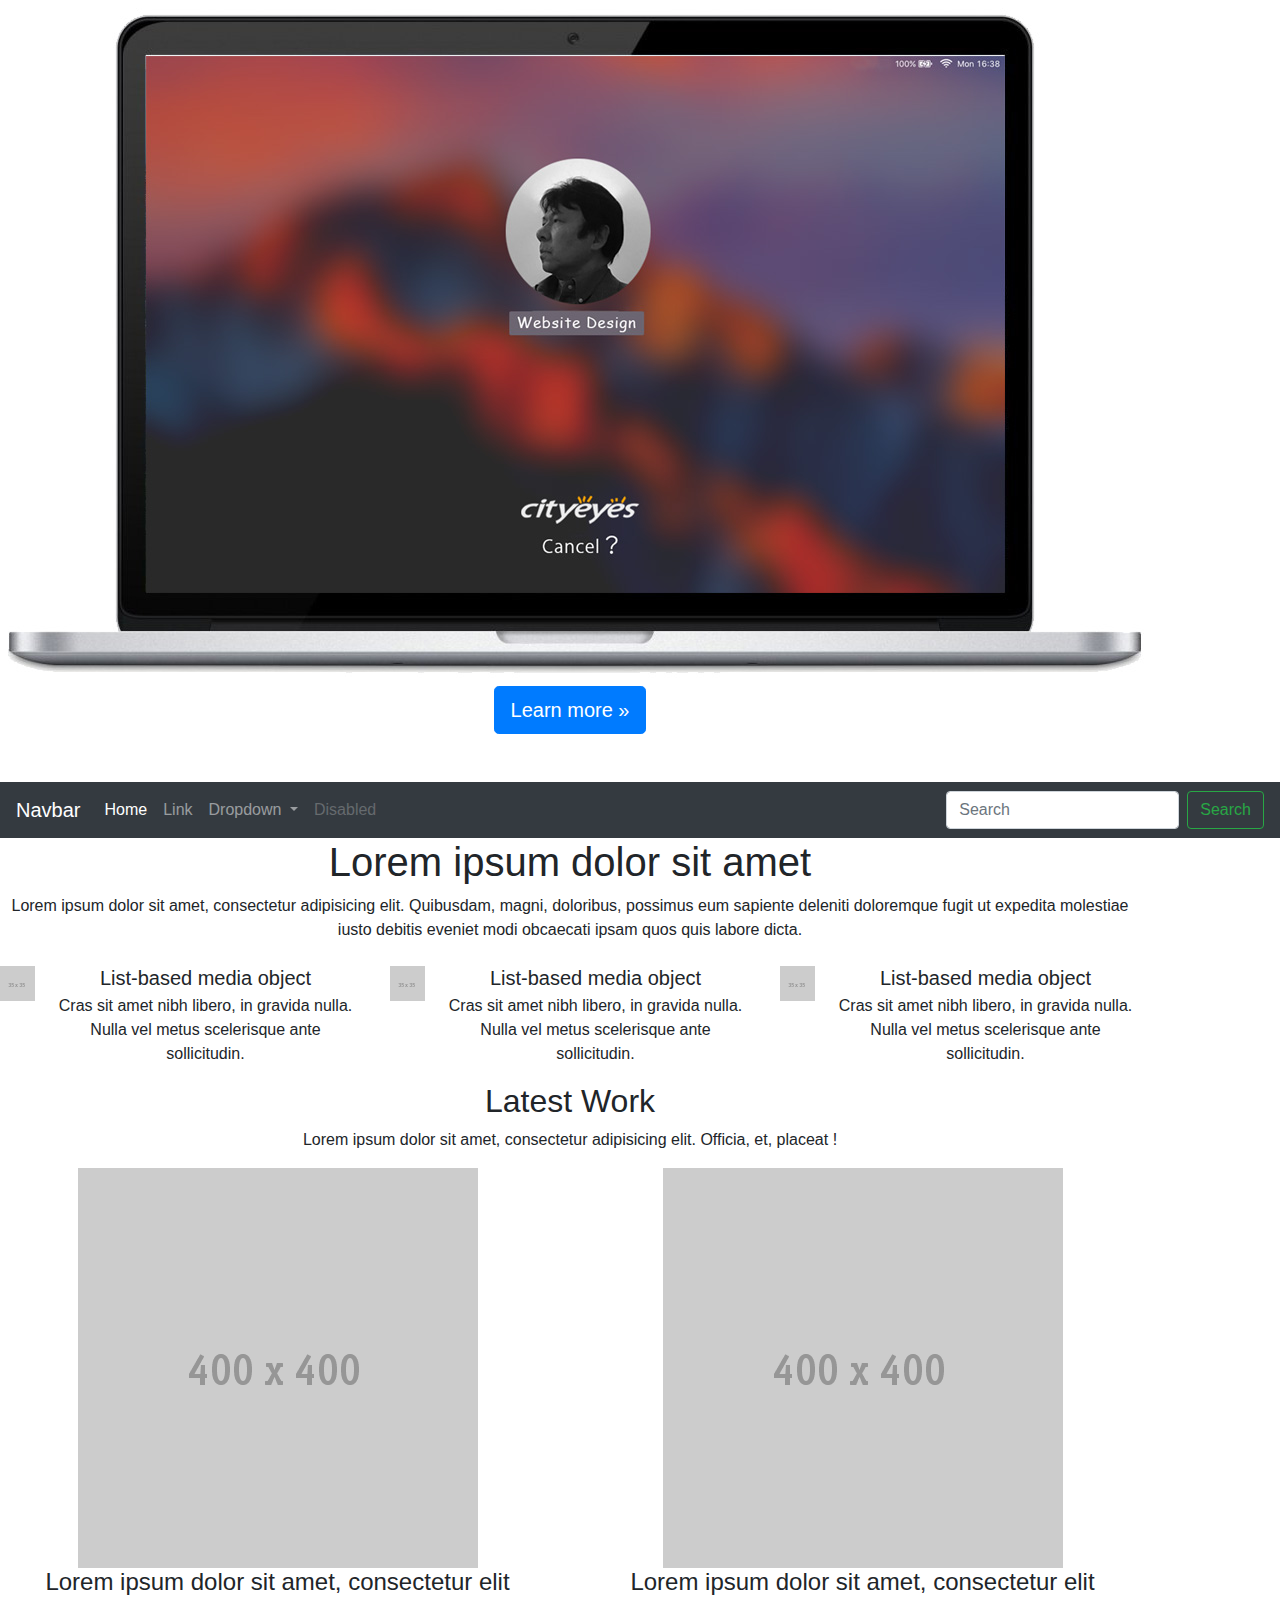
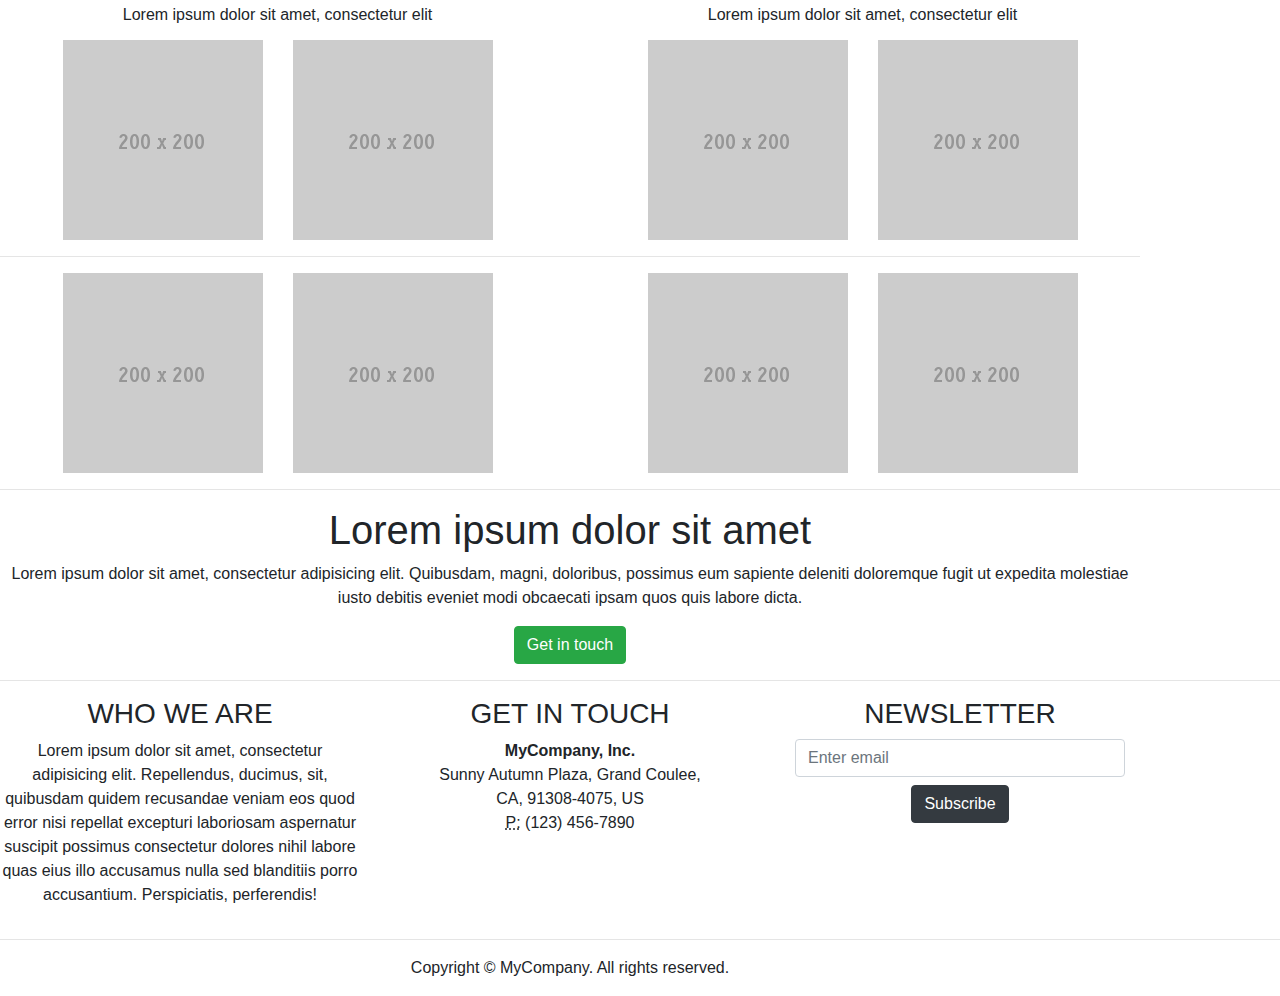
<file: index-mac.html>
<!DOCTYPE html>
<html lang="en">
  <head>
    <meta charset="utf-8">
    <meta http-equiv="X-UA-Compatible" content="IE=edge">
    <meta name="viewport" content="width=device-width, initial-scale=1">
    <title>Bootstrap Portfolio Page Template</title>
    <!-- Bootstrap -->
    <link href="css/bootstrap-4.0.0.css" rel="stylesheet">
    <link href="css/main.css" rel="stylesheet" type="text/css">
  </head>
  <body>
    <!-- intro1 section
   ================================================== -->
    <section>
      <div class="jumbotron text-center mt-2" style="padding: 0rem;">
        <div class="container">
          <div class="row">
            <div class="col-12">
              <h1 class="top-face"><img src="images/top/Macbook1500x_1150_670.jpg" width="1150" height="670" alt=""/></h1>
             
              <p><a class="btn btn-primary btn-lg" href="#" role="button">Learn more »</a></p>
            </div>
          </div>
        </div>
      </div>
    </section>
	  <!-- nav
   ================================================== -->
	  <nav class="navbar navbar-expand-lg navbar-dark bg-dark">
      <a class="navbar-brand" href="#">Navbar</a>
      <button class="navbar-toggler" type="button" data-toggle="collapse" data-target="#navbarSupportedContent" aria-controls="navbarSupportedContent" aria-expanded="false" aria-label="Toggle navigation">
      <span class="navbar-toggler-icon"></span>
      </button>
      <div class="collapse navbar-collapse" id="navbarSupportedContent">
        <ul class="navbar-nav mr-auto">
          <li class="nav-item active">
            <a class="nav-link" href="#">Home <span class="sr-only">(current)</span></a>
          </li>
          <li class="nav-item">
            <a class="nav-link" href="#">Link</a>
          </li>
          <li class="nav-item dropdown">
            <a class="nav-link dropdown-toggle" href="#" id="navbarDropdown" role="button" data-toggle="dropdown" aria-haspopup="true" aria-expanded="false">
            Dropdown
            </a>
            <div class="dropdown-menu" aria-labelledby="navbarDropdown">
              <a class="dropdown-item" href="#">Action</a>
              <a class="dropdown-item" href="#">Another action</a>
              <div class="dropdown-divider"></div>
              <a class="dropdown-item" href="#">Something else here</a>
            </div>
          </li>
          <li class="nav-item">
            <a class="nav-link disabled" href="#">Disabled</a>
          </li>
        </ul>
        <form class="form-inline my-2 my-lg-0">
          <input class="form-control mr-sm-2" type="search" placeholder="Search" aria-label="Search">
          <button class="btn btn-outline-success my-2 my-sm-0" type="submit">Search</button>
        </form>
      </div>
    </nav>
    <section>
      <div class="container">
        <div class="row">
          <div class="col-12 text-center">
            <h1>Lorem ipsum dolor sit amet</h1>
            <p>Lorem ipsum dolor sit amet, consectetur adipisicing elit. Quibusdam, magni, doloribus, possimus eum sapiente deleniti doloremque fugit ut expedita molestiae iusto debitis eveniet modi obcaecati ipsam quos quis labore dicta.</p>
          </div>
        </div>
      </div>
    </section>
    <section>
      <div class="container mt-2">
        <div class="row">
          <div class="col-md-4 col-12">
            <ul class="list-unstyled">
              <li class="media">
                <img class="mr-3" src="images/35X35.gif" alt="Generic placeholder image">
                <div class="media-body">
                  <h5 class="mt-0 mb-1">List-based media object</h5>
                  Cras sit amet nibh libero, in gravida nulla. Nulla vel metus scelerisque ante sollicitudin.
                </div>
              </li>
            </ul>
          </div>
          <div class="col-md-4 col-12">
            <ul class="list-unstyled">
              <li class="media">
                <img class="mr-3" src="images/35X35.gif" alt="Generic placeholder image">
                <div class="media-body">
                  <h5 class="mt-0 mb-1">List-based media object</h5>
                  Cras sit amet nibh libero, in gravida nulla. Nulla vel metus scelerisque ante sollicitudin.
                </div>
              </li>
            </ul>
          </div>
          <div class="col-md-4 col-12">
            <ul class="list-unstyled">
              <li class="media">
                <img class="mr-3" src="images/35X35.gif" alt="Generic placeholder image">
                <div class="media-body">
                  <h5 class="mt-0 mb-1">List-based media object</h5>
                  Cras sit amet nibh libero, in gravida nulla. Nulla vel metus scelerisque ante sollicitudin.
                </div>
              </li>
            </ul>
          </div>
        </div>
      </div>
    </section>
    <section>
      <div class="container">
        <div class="row">
          <div class="col-12 text-center">
            <h2>Latest Work</h2>
            <p>Lorem ipsum dolor sit amet, consectetur adipisicing elit. Officia, et, placeat !</p>
          </div>
        </div>
        <div class="row">
          <div class="col-md-6 col-12 text-center">
            <img class="img-fluid" src="images/400x400.gif" alt="">
            <h4>Lorem ipsum dolor sit amet, consectetur elit</h4>
            <h6>Lorem ipsum dolor sit amet, consectetur elit</h6>
          </div>
          <div class="col-md-6 col-12 text-center mt-md-0 mt-2">
            <img class="img-fluid" src="images/400x400.gif" alt="">
            <h4>Lorem ipsum dolor sit amet, consectetur elit</h4>
            <h6>Lorem ipsum dolor sit amet, consectetur elit</h6>
          </div>
        </div>
        <div class="row mt-2">
          <div class="col-md-3 col-6"><img class="img-fluid float-right" src="images/200x200.gif" alt=""></div>
          <div class="col-md-3 col-6"><img class="img-fluid float-left" src="images/200x200.gif" alt=""></div>
          <div class="col-md-3 col-6 mt-md-0 mt-1"><img class="img-fluid float-right" src="images/200x200.gif" alt=""></div>
          <div class="col-md-3 col-6 mt-md-0 mt-1"><img class="img-fluid float-left" src="images/200x200.gif" alt=""></div>
        </div>
        <hr>
        <div class="row">
          <div class="col-md-3 col-6"><img class="img-fluid float-right" src="images/200x200.gif" alt=""></div>
          <div class="col-md-3 col-6"><img class="img-fluid float-left" src="images/200x200.gif" alt=""></div>
          <div class="col-md-3 col-6 mt-md-0 mt-1"><img class="img-fluid float-right" src="images/200x200.gif" alt=""></div>
          <div class="col-md-3 col-6 mt-md-0 mt-1"><img class="img-fluid float-left" src="images/200x200.gif" alt=""></div>
        </div>
      </div>
    </section>
    <hr>
    <section>
      <div class="container">
        <div class="row">
          <div class="col-12 text-center">
            <h1>Lorem ipsum dolor sit amet</h1>
            <p>Lorem ipsum dolor sit amet, consectetur adipisicing elit. Quibusdam, magni, doloribus, possimus eum sapiente deleniti doloremque fugit ut expedita molestiae iusto debitis eveniet modi obcaecati ipsam quos quis labore dicta.</p>
            <button type="button" class="btn btn-success">Get in touch</button>
          </div>
        </div>
      </div>
    </section>
    <hr>
    <div class="section">
      <div class="container">
        <div class="row">
          <div class="col-md-4 col-12">
            <h3 class="text-center">WHO WE ARE</h3>
            <p>Lorem ipsum dolor sit amet, consectetur adipisicing elit. Repellendus, ducimus, sit, quibusdam quidem recusandae veniam eos quod error nisi repellat excepturi laboriosam aspernatur suscipit possimus consectetur dolores nihil labore quas eius illo accusamus nulla sed blanditiis porro accusantium. Perspiciatis, perferendis!</p>
          </div>
          <div class="col-md-4 col-12">
            <h3 class="text-center">GET IN TOUCH</h3>
            <address class="text-center">
              <strong>MyCompany, Inc.</strong><br>
              Sunny Autumn Plaza, Grand Coulee,<br>
              CA, 91308-4075, US<br>
              <abbr title="Phone">P:</abbr> (123) 456-7890
            </address>
          </div>
          <div class="col-md-4 col-12">
            <h3 class="text-center">NEWSLETTER</h3>
            <form>
              <div class="form-group col-12">
                <input type="email" class="form-control" id="exampleInputEmail1" placeholder="Enter email">
                <button type="submit" class="btn btn-dark mt-2">Subscribe</button>
              </div>
            </form>
          </div>
        </div>
      </div>
    </div>
    <hr>
    <footer class="text-center">
      <div class="container">
        <div class="row">
          <div class="col-12">
            <p>Copyright © MyCompany. All rights reserved.</p>
          </div>
        </div>
      </div>
    </footer>
    <!-- jQuery (necessary for Bootstrap's JavaScript plugins) -->
    <script src="js/jquery-3.2.1.min.js"></script>
    <!-- Include all compiled plugins (below), or include individual files as needed -->
    <script src="js/popper.min.js"></script>
    <script src="js/bootstrap-4.0.0.js"></script>
  </body>
</html>
</file>
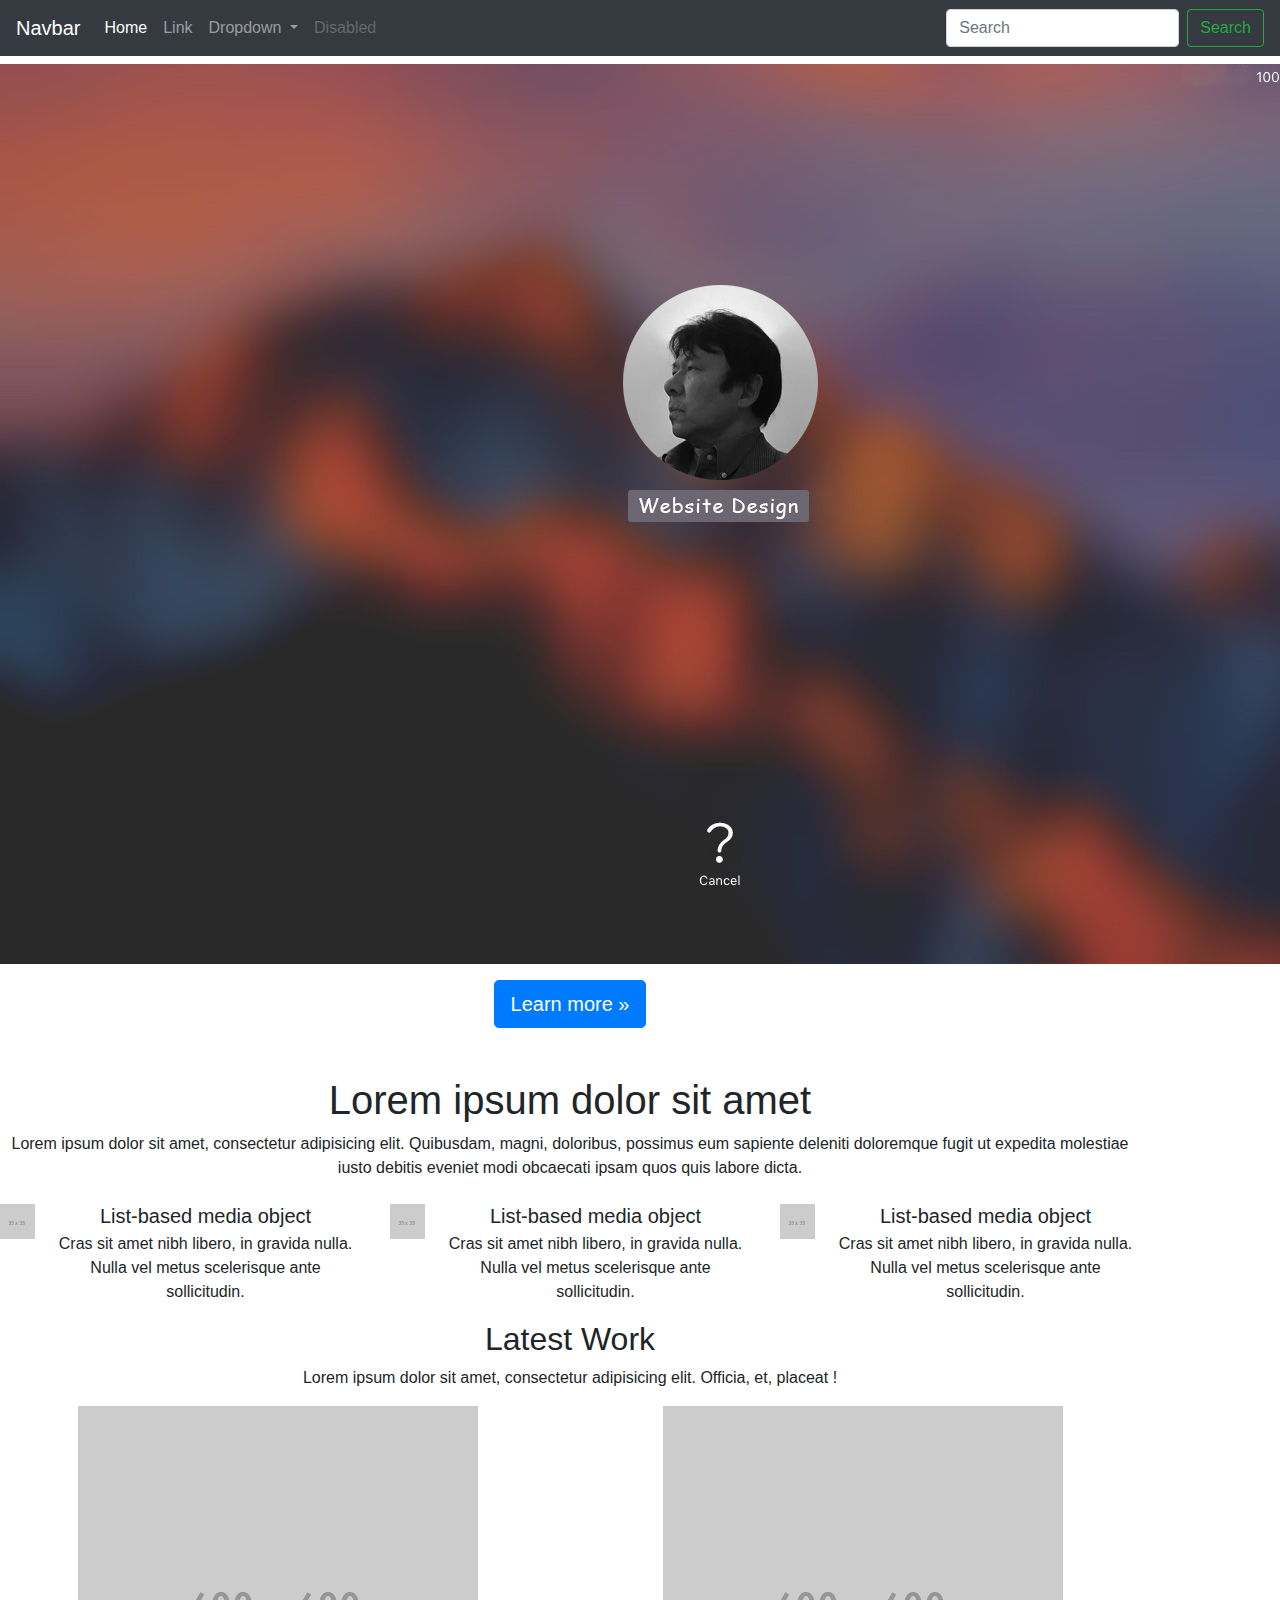
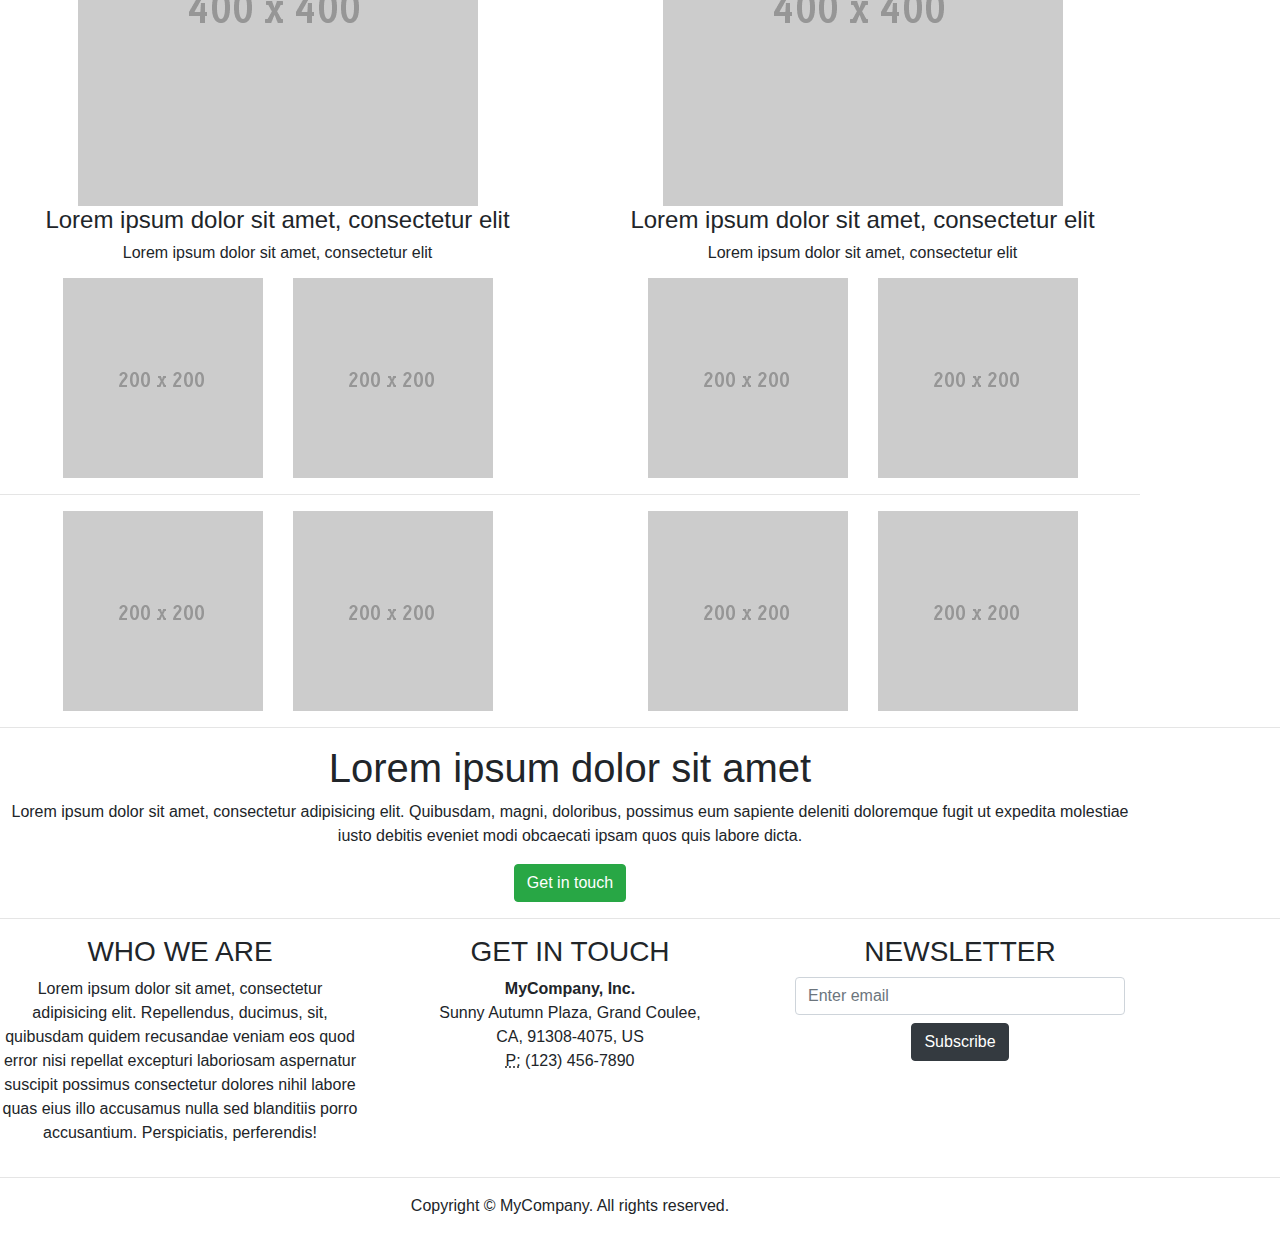
<file: index10-5.html>
<!DOCTYPE html>
<html lang="en">
  <head>
    <meta charset="utf-8">
    <meta http-equiv="X-UA-Compatible" content="IE=edge">
    <meta name="viewport" content="width=device-width, initial-scale=1">
    <title>Bootstrap Portfolio Page Template</title>
    <!-- Bootstrap -->
    <link href="css/bootstrap-4.0.0.css" rel="stylesheet">
  </head>
  <body>
    <nav class="navbar navbar-expand-lg navbar-dark bg-dark">
      <a class="navbar-brand" href="#">Navbar</a>
      <button class="navbar-toggler" type="button" data-toggle="collapse" data-target="#navbarSupportedContent" aria-controls="navbarSupportedContent" aria-expanded="false" aria-label="Toggle navigation">
      <span class="navbar-toggler-icon"></span>
      </button>
      <div class="collapse navbar-collapse" id="navbarSupportedContent">
        <ul class="navbar-nav mr-auto">
          <li class="nav-item active">
            <a class="nav-link" href="#">Home <span class="sr-only">(current)</span></a>
          </li>
          <li class="nav-item">
            <a class="nav-link" href="#">Link</a>
          </li>
          <li class="nav-item dropdown">
            <a class="nav-link dropdown-toggle" href="#" id="navbarDropdown" role="button" data-toggle="dropdown" aria-haspopup="true" aria-expanded="false">
            Dropdown
            </a>
            <div class="dropdown-menu" aria-labelledby="navbarDropdown">
              <a class="dropdown-item" href="#">Action</a>
              <a class="dropdown-item" href="#">Another action</a>
              <div class="dropdown-divider"></div>
              <a class="dropdown-item" href="#">Something else here</a>
            </div>
          </li>
          <li class="nav-item">
            <a class="nav-link disabled" href="#">Disabled</a>
          </li>
        </ul>
        <form class="form-inline my-2 my-lg-0">
          <input class="form-control mr-sm-2" type="search" placeholder="Search" aria-label="Search">
          <button class="btn btn-outline-success my-2 my-sm-0" type="submit">Search</button>
        </form>
      </div>
    </nav>
    <section>
      <div class="jumbotron text-center mt-2">
        <div class="container">
          <div class="row">
            <div class="col-12">
              <h1><img src="images/top/ScreenShot-MAC9-30.jpg" width="1440" height="900" alt=""/></h1>
              <p></p>
              <p><a class="btn btn-primary btn-lg" href="#" role="button">Learn more »</a></p>
            </div>
          </div>
        </div>
      </div>
    </section>
    <section>
      <div class="container">
        <div class="row">
          <div class="col-12 text-center">
            <h1>Lorem ipsum dolor sit amet</h1>
            <p>Lorem ipsum dolor sit amet, consectetur adipisicing elit. Quibusdam, magni, doloribus, possimus eum sapiente deleniti doloremque fugit ut expedita molestiae iusto debitis eveniet modi obcaecati ipsam quos quis labore dicta.</p>
          </div>
        </div>
      </div>
    </section>
    <section>
      <div class="container mt-2">
        <div class="row">
          <div class="col-md-4 col-12">
            <ul class="list-unstyled">
              <li class="media">
                <img class="mr-3" src="images/35X35.gif" alt="Generic placeholder image">
                <div class="media-body">
                  <h5 class="mt-0 mb-1">List-based media object</h5>
                  Cras sit amet nibh libero, in gravida nulla. Nulla vel metus scelerisque ante sollicitudin.
                </div>
              </li>
            </ul>
          </div>
          <div class="col-md-4 col-12">
            <ul class="list-unstyled">
              <li class="media">
                <img class="mr-3" src="images/35X35.gif" alt="Generic placeholder image">
                <div class="media-body">
                  <h5 class="mt-0 mb-1">List-based media object</h5>
                  Cras sit amet nibh libero, in gravida nulla. Nulla vel metus scelerisque ante sollicitudin.
                </div>
              </li>
            </ul>
          </div>
          <div class="col-md-4 col-12">
            <ul class="list-unstyled">
              <li class="media">
                <img class="mr-3" src="images/35X35.gif" alt="Generic placeholder image">
                <div class="media-body">
                  <h5 class="mt-0 mb-1">List-based media object</h5>
                  Cras sit amet nibh libero, in gravida nulla. Nulla vel metus scelerisque ante sollicitudin.
                </div>
              </li>
            </ul>
          </div>
        </div>
      </div>
    </section>
    <section>
      <div class="container">
        <div class="row">
          <div class="col-12 text-center">
            <h2>Latest Work</h2>
            <p>Lorem ipsum dolor sit amet, consectetur adipisicing elit. Officia, et, placeat !</p>
          </div>
        </div>
        <div class="row">
          <div class="col-md-6 col-12 text-center">
            <img class="img-fluid" src="images/400x400.gif" alt="">
            <h4>Lorem ipsum dolor sit amet, consectetur elit</h4>
            <h6>Lorem ipsum dolor sit amet, consectetur elit</h6>
          </div>
          <div class="col-md-6 col-12 text-center mt-md-0 mt-2">
            <img class="img-fluid" src="images/400x400.gif" alt="">
            <h4>Lorem ipsum dolor sit amet, consectetur elit</h4>
            <h6>Lorem ipsum dolor sit amet, consectetur elit</h6>
          </div>
        </div>
        <div class="row mt-2">
          <div class="col-md-3 col-6"><img class="img-fluid float-right" src="images/200x200.gif" alt=""></div>
          <div class="col-md-3 col-6"><img class="img-fluid float-left" src="images/200x200.gif" alt=""></div>
          <div class="col-md-3 col-6 mt-md-0 mt-1"><img class="img-fluid float-right" src="images/200x200.gif" alt=""></div>
          <div class="col-md-3 col-6 mt-md-0 mt-1"><img class="img-fluid float-left" src="images/200x200.gif" alt=""></div>
        </div>
        <hr>
        <div class="row">
          <div class="col-md-3 col-6"><img class="img-fluid float-right" src="images/200x200.gif" alt=""></div>
          <div class="col-md-3 col-6"><img class="img-fluid float-left" src="images/200x200.gif" alt=""></div>
          <div class="col-md-3 col-6 mt-md-0 mt-1"><img class="img-fluid float-right" src="images/200x200.gif" alt=""></div>
          <div class="col-md-3 col-6 mt-md-0 mt-1"><img class="img-fluid float-left" src="images/200x200.gif" alt=""></div>
        </div>
      </div>
    </section>
    <hr>
    <section>
      <div class="container">
        <div class="row">
          <div class="col-12 text-center">
            <h1>Lorem ipsum dolor sit amet</h1>
            <p>Lorem ipsum dolor sit amet, consectetur adipisicing elit. Quibusdam, magni, doloribus, possimus eum sapiente deleniti doloremque fugit ut expedita molestiae iusto debitis eveniet modi obcaecati ipsam quos quis labore dicta.</p>
            <button type="button" class="btn btn-success">Get in touch</button>
          </div>
        </div>
      </div>
    </section>
    <hr>
    <div class="section">
      <div class="container">
        <div class="row">
          <div class="col-md-4 col-12">
            <h3 class="text-center">WHO WE ARE</h3>
            <p>Lorem ipsum dolor sit amet, consectetur adipisicing elit. Repellendus, ducimus, sit, quibusdam quidem recusandae veniam eos quod error nisi repellat excepturi laboriosam aspernatur suscipit possimus consectetur dolores nihil labore quas eius illo accusamus nulla sed blanditiis porro accusantium. Perspiciatis, perferendis!</p>
          </div>
          <div class="col-md-4 col-12">
            <h3 class="text-center">GET IN TOUCH</h3>
            <address class="text-center">
              <strong>MyCompany, Inc.</strong><br>
              Sunny Autumn Plaza, Grand Coulee,<br>
              CA, 91308-4075, US<br>
              <abbr title="Phone">P:</abbr> (123) 456-7890
            </address>
          </div>
          <div class="col-md-4 col-12">
            <h3 class="text-center">NEWSLETTER</h3>
            <form>
              <div class="form-group col-12">
                <input type="email" class="form-control" id="exampleInputEmail1" placeholder="Enter email">
                <button type="submit" class="btn btn-dark mt-2">Subscribe</button>
              </div>
            </form>
          </div>
        </div>
      </div>
    </div>
    <hr>
    <footer class="text-center">
      <div class="container">
        <div class="row">
          <div class="col-12">
            <p>Copyright © MyCompany. All rights reserved.</p>
          </div>
        </div>
      </div>
    </footer>
    <!-- jQuery (necessary for Bootstrap's JavaScript plugins) -->
    <script src="js/jquery-3.2.1.min.js"></script>
    <!-- Include all compiled plugins (below), or include individual files as needed -->
    <script src="js/popper.min.js"></script>
    <script src="js/bootstrap-4.0.0.js"></script>
  </body>
</html>
</file>
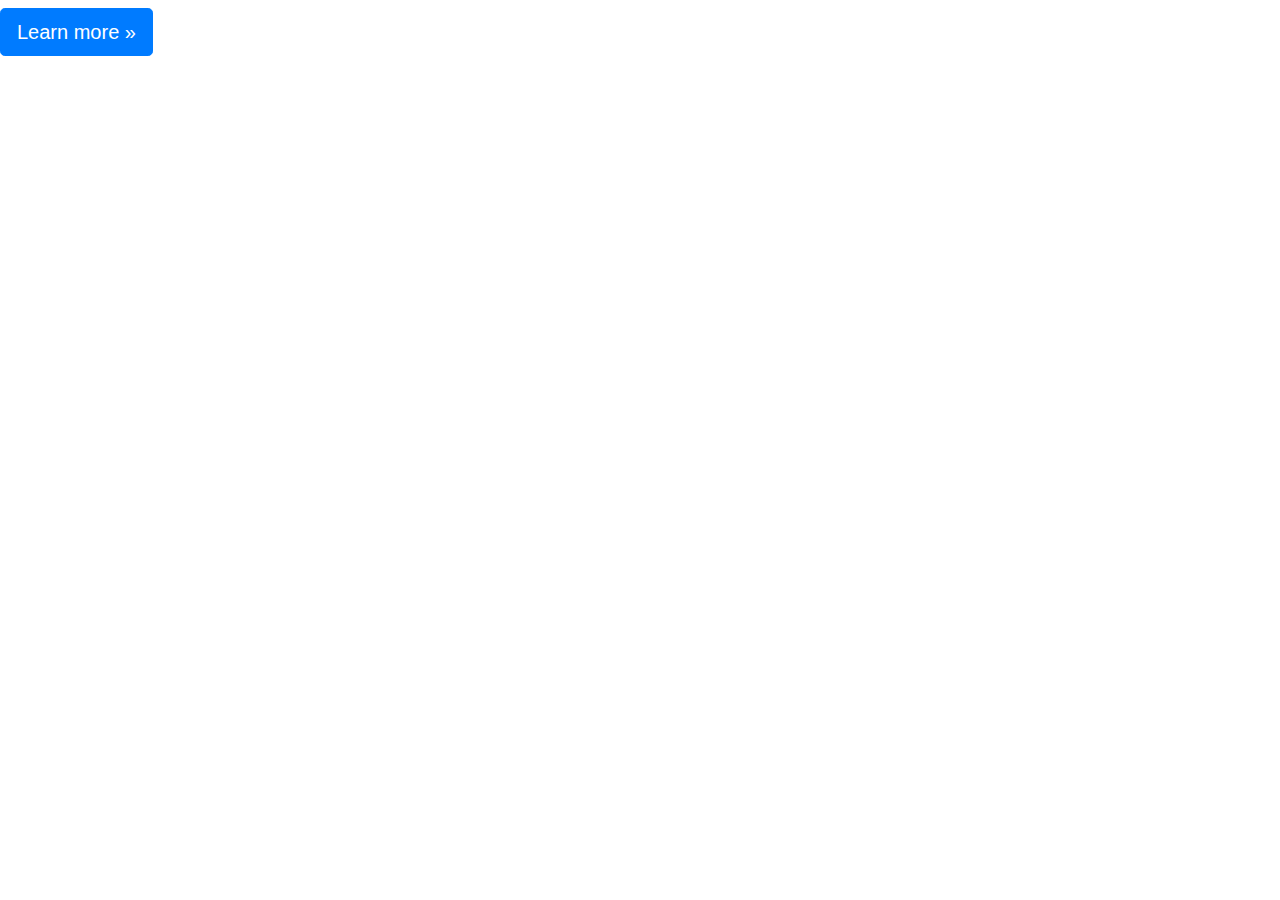
<file: test.html>
<!doctype html>
<html>
<head>
<meta charset="utf-8">
<title>無題ドキュメント</title>
<link href="css/bootstrap-4.0.0.css" rel="stylesheet">
<link href="css/main.css" rel="stylesheet" type="text/css">
</head>

<body>
	<div class="row">
            <div class="col-12">
              <h1 class="top-face"></h1>
             
              <p><a class="btn btn-primary btn-lg" href="#" role="button">Learn more »</a></p>
            </div>
          </div>
</body>
</html>
</file>
<file: css/main.css>
.top-face {
  background-image: url( ../images/top/ScreenShot-MAC1440-900.jpg);
  background-size: contain;
  background-position: top 0%;
  
  background-repeat: no-repeat;
	
}
</file>
